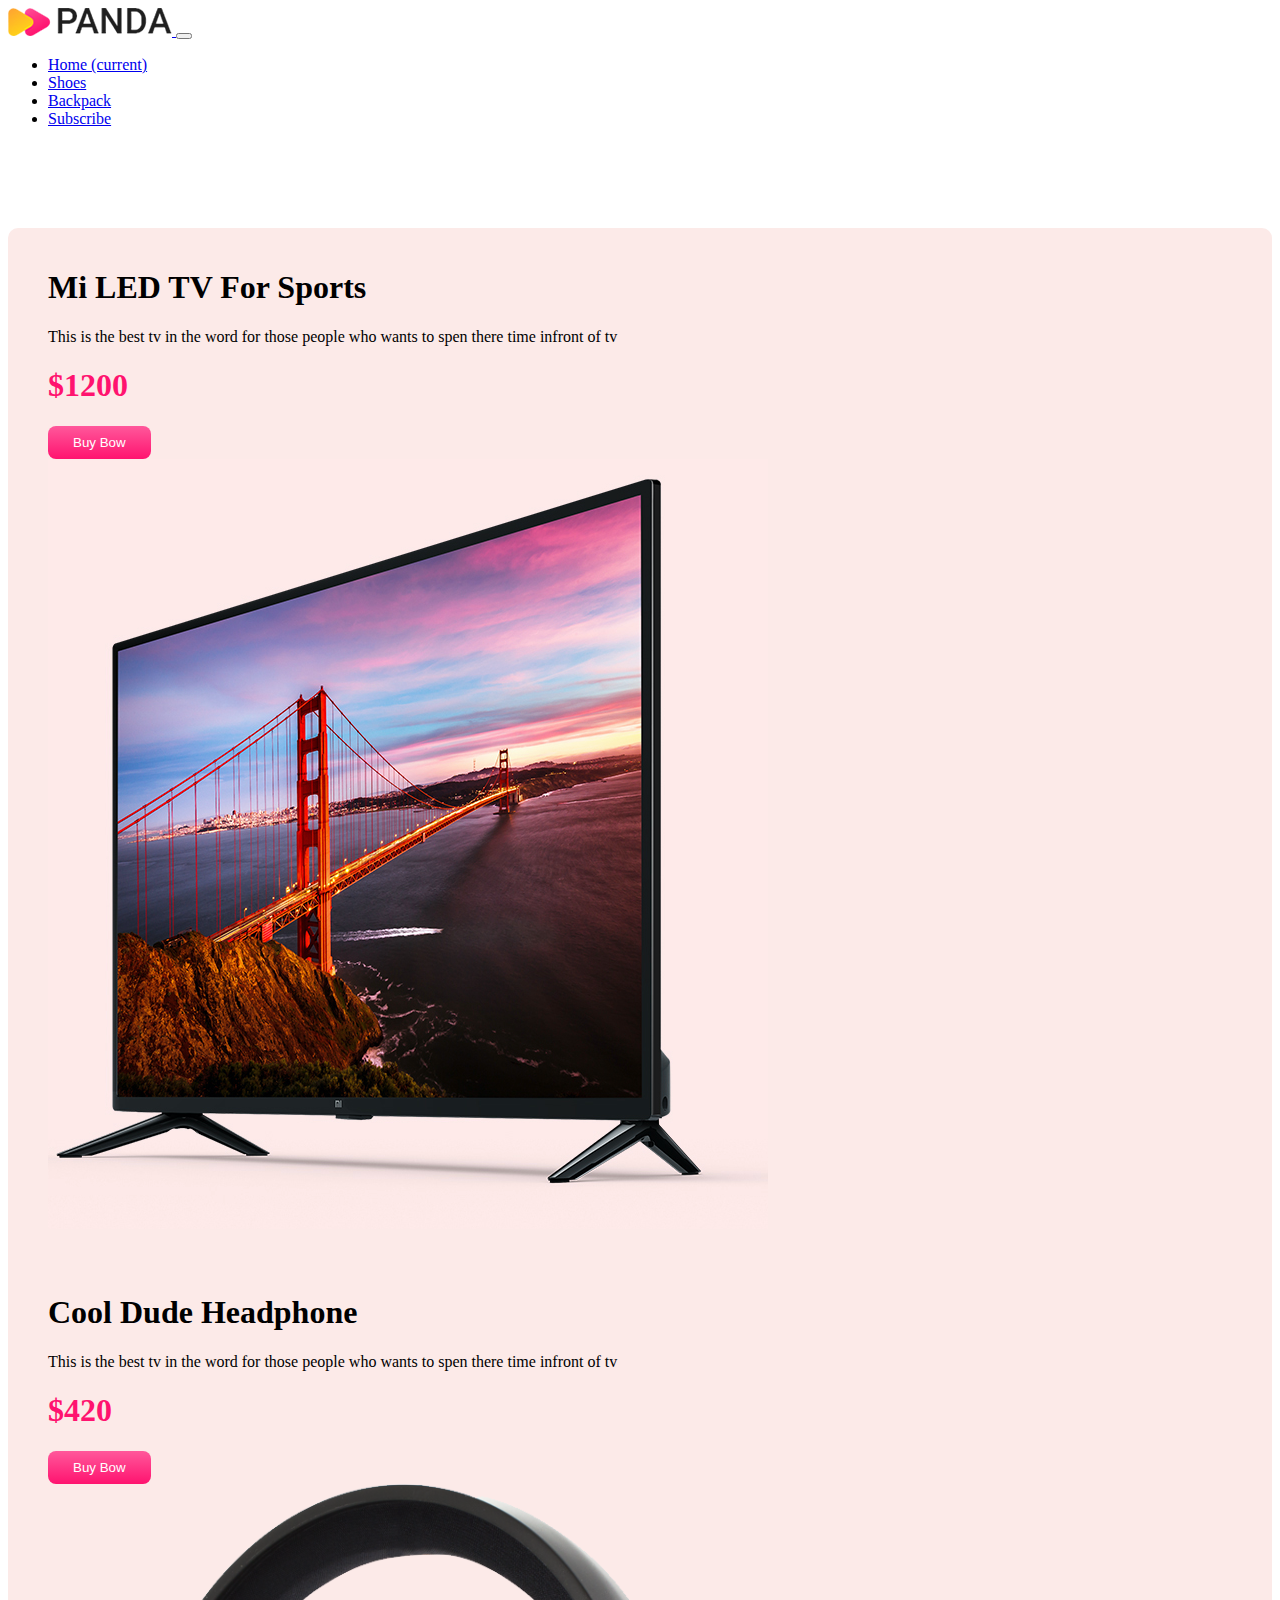
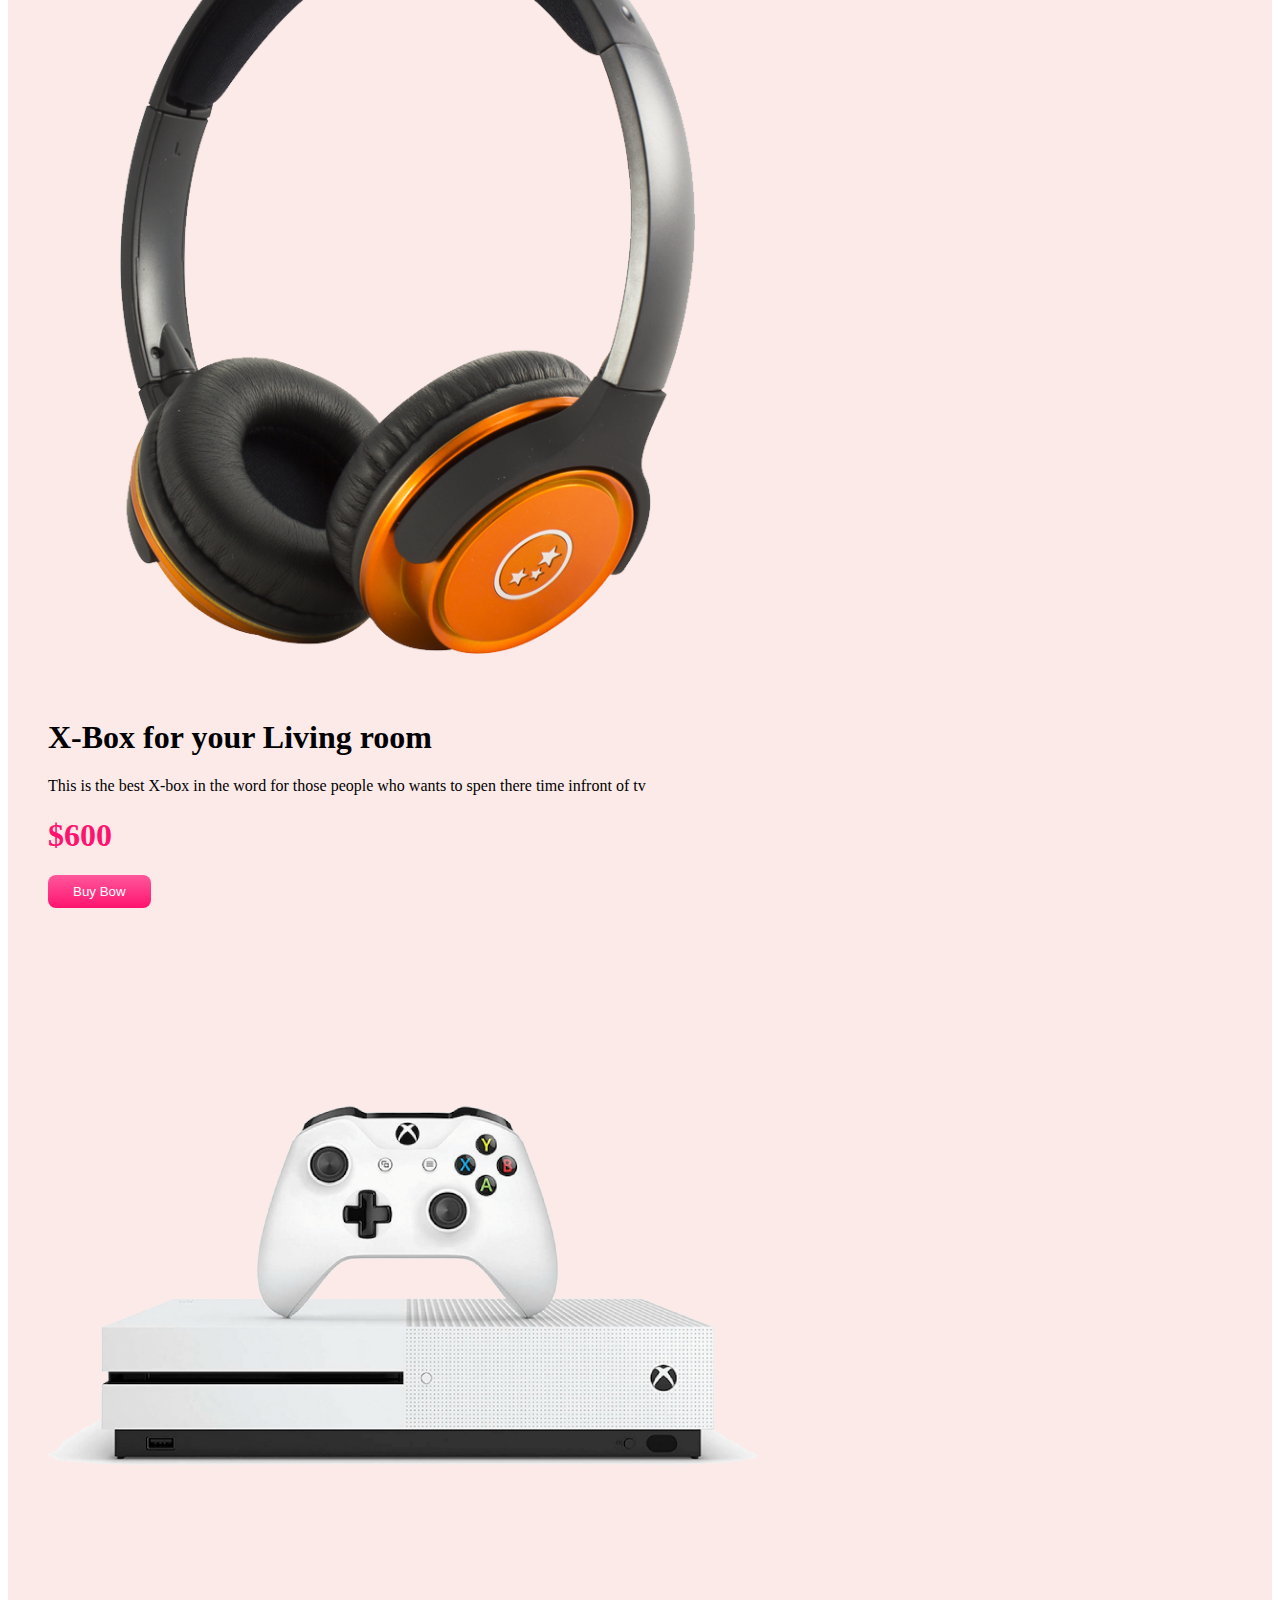
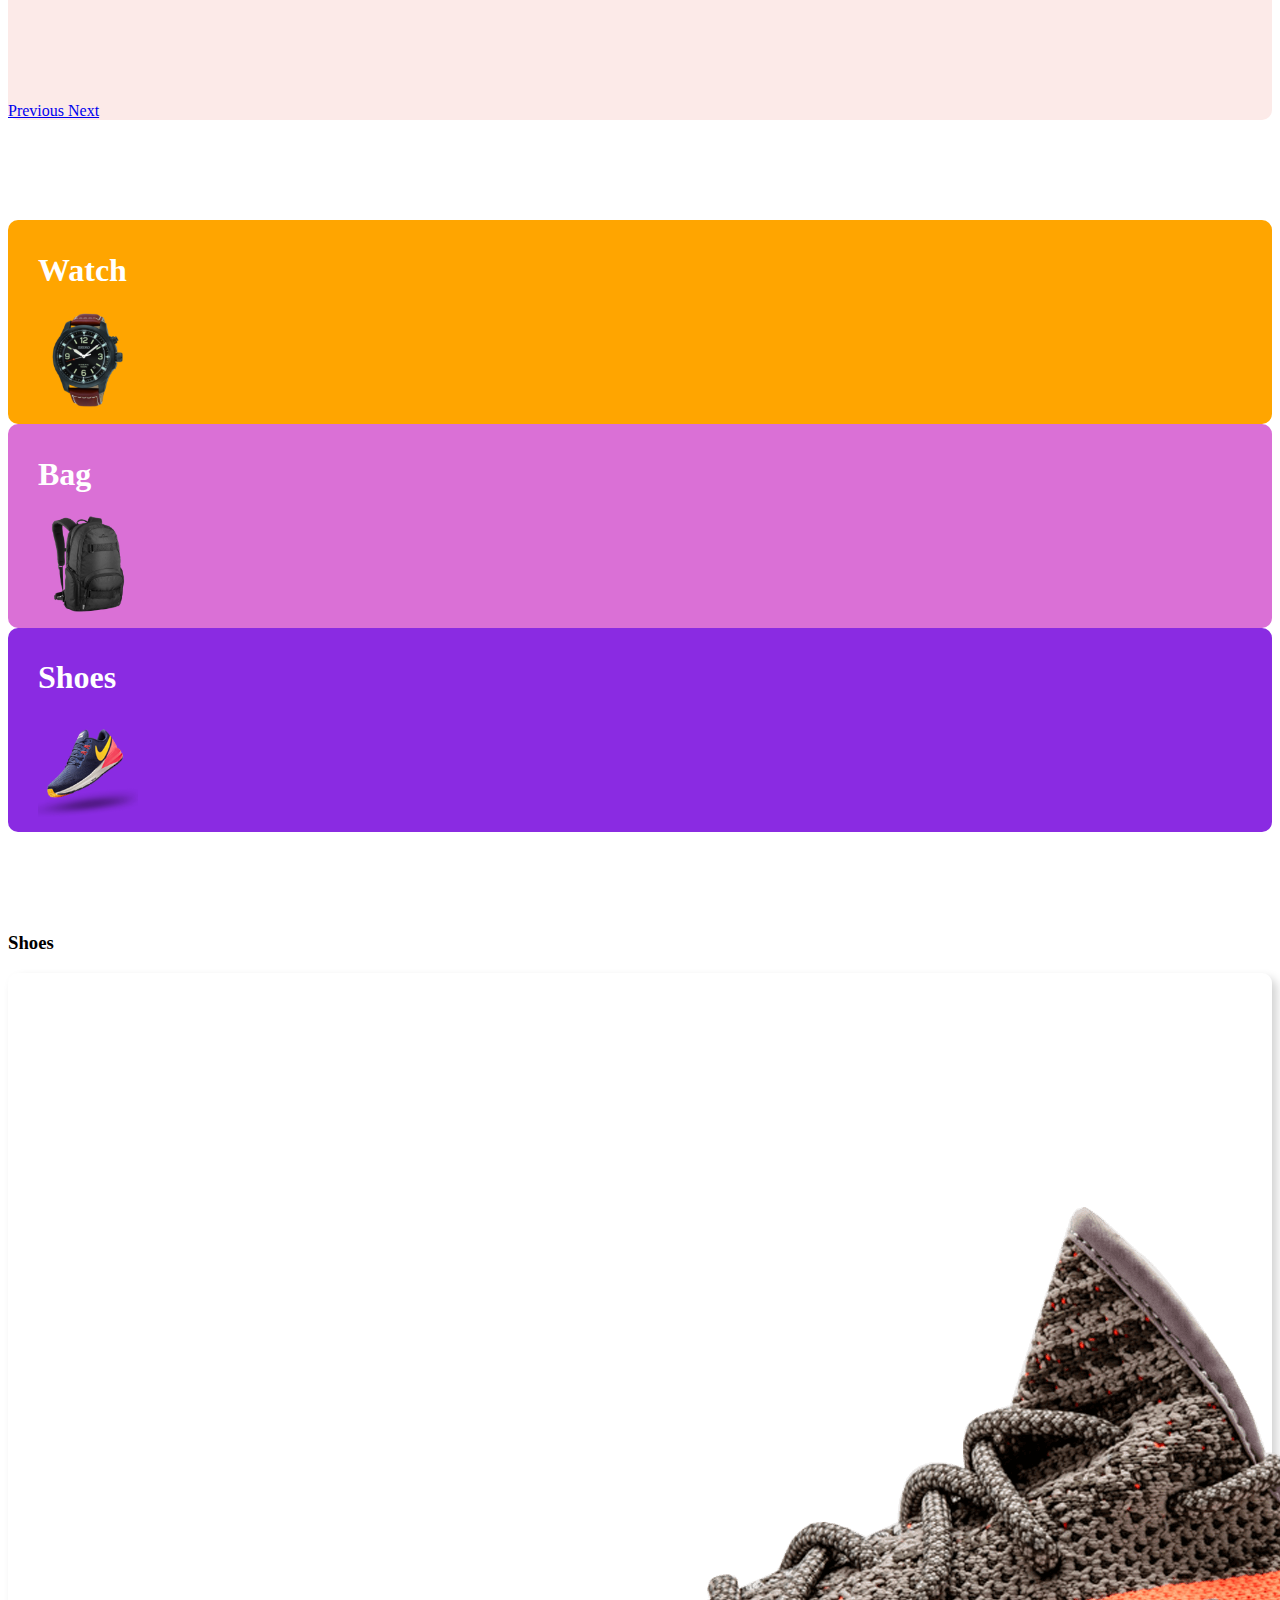
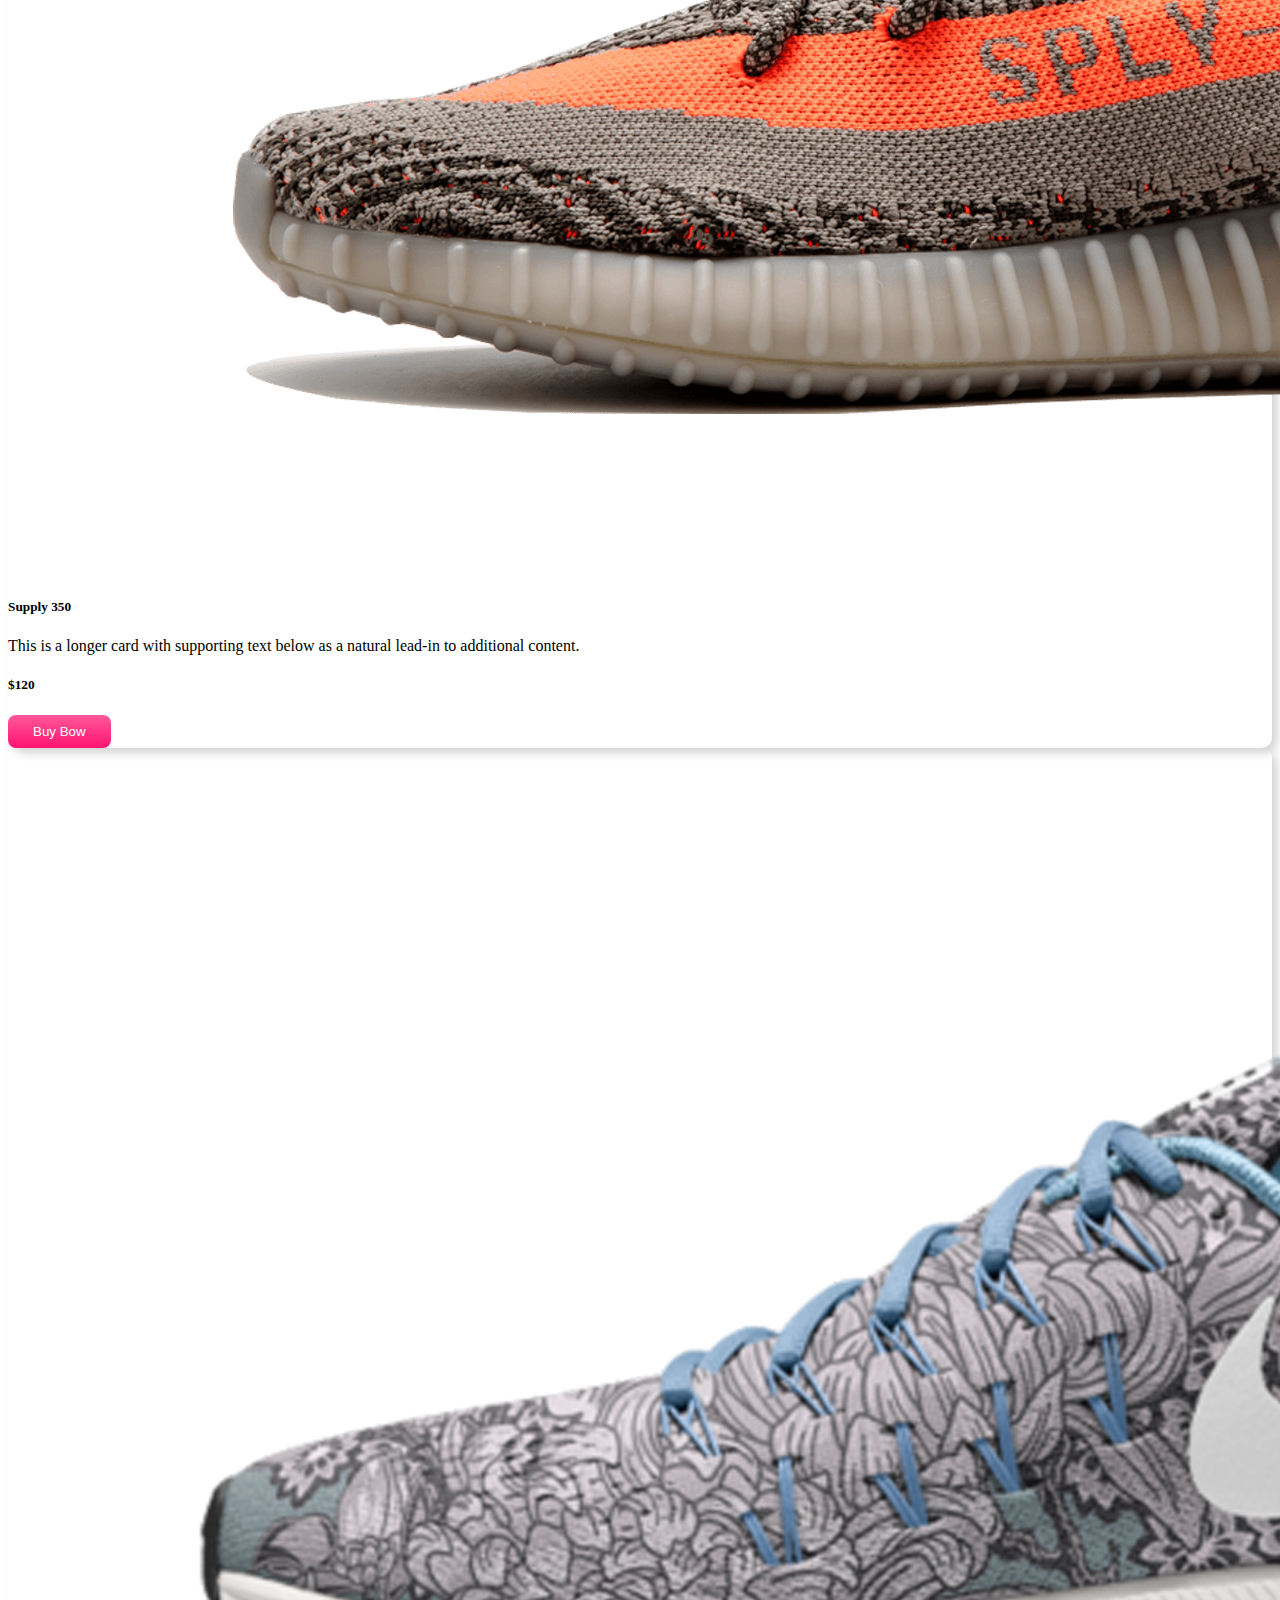
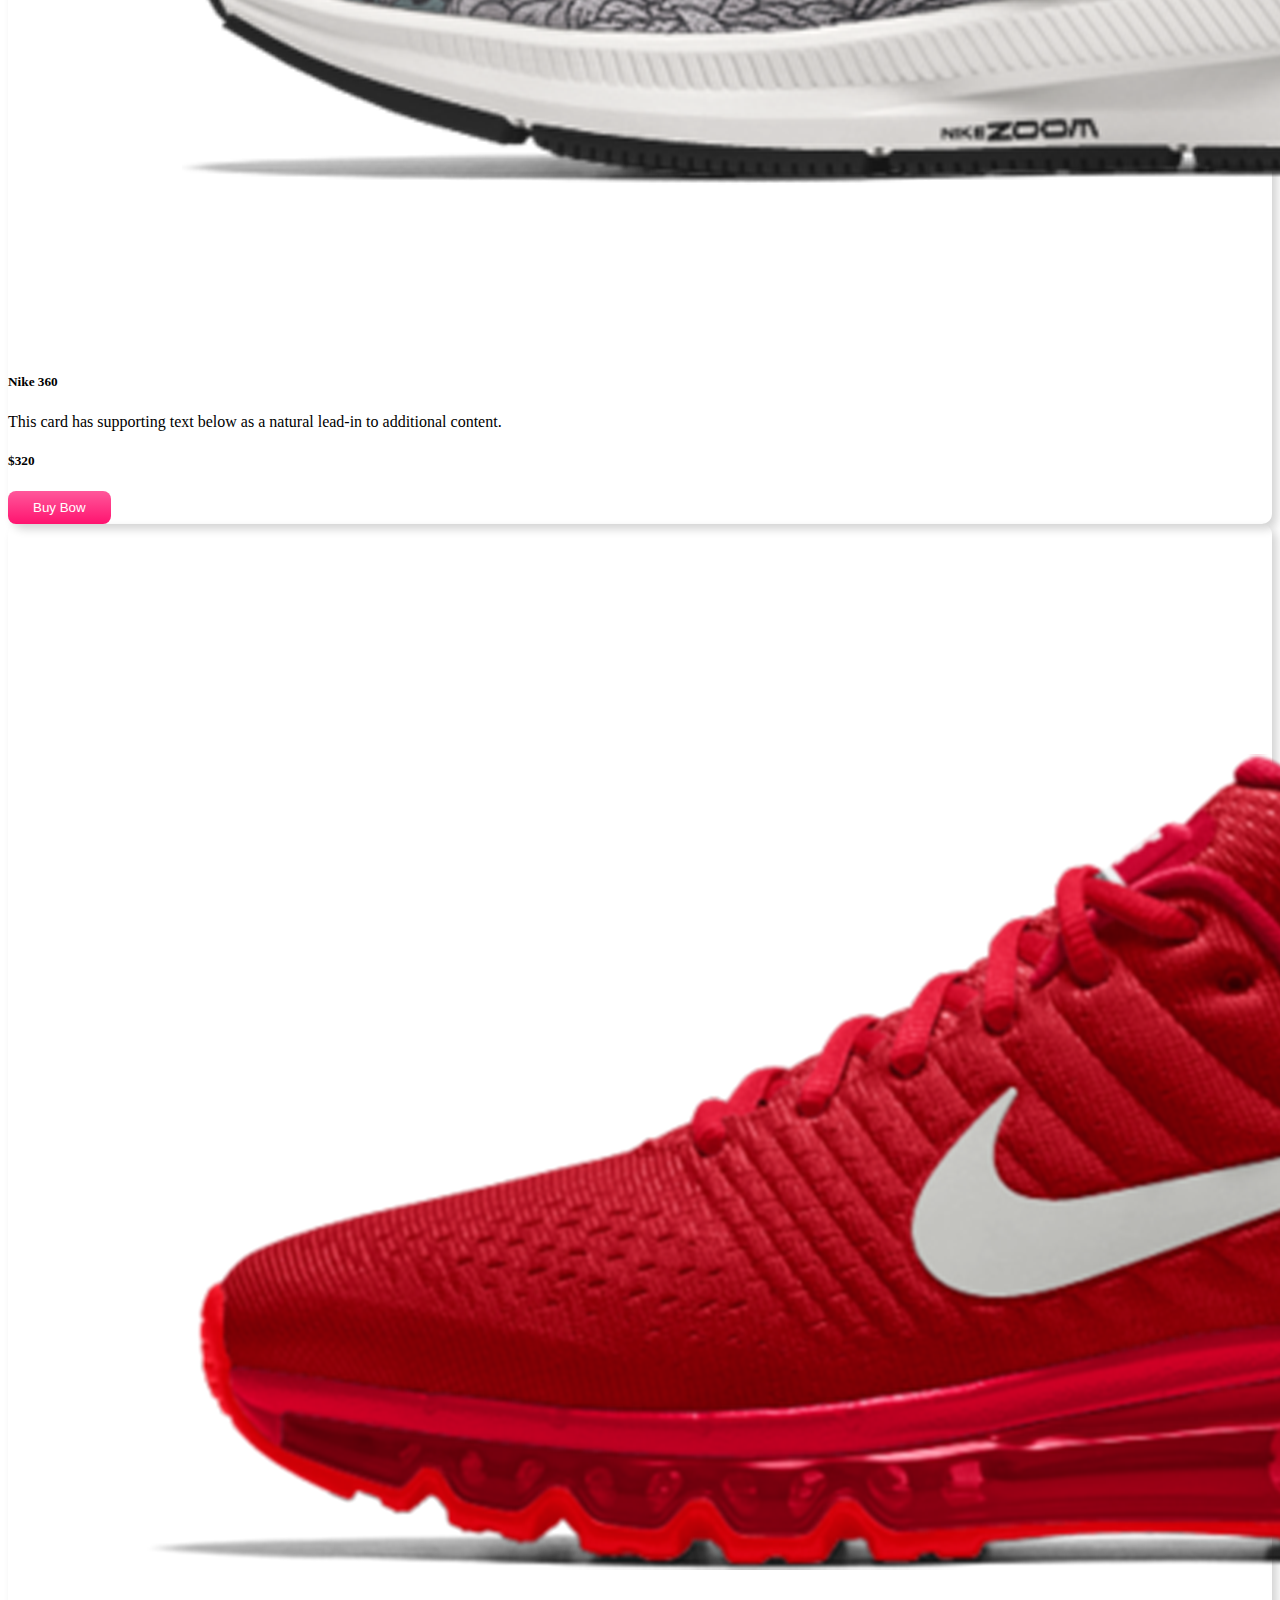
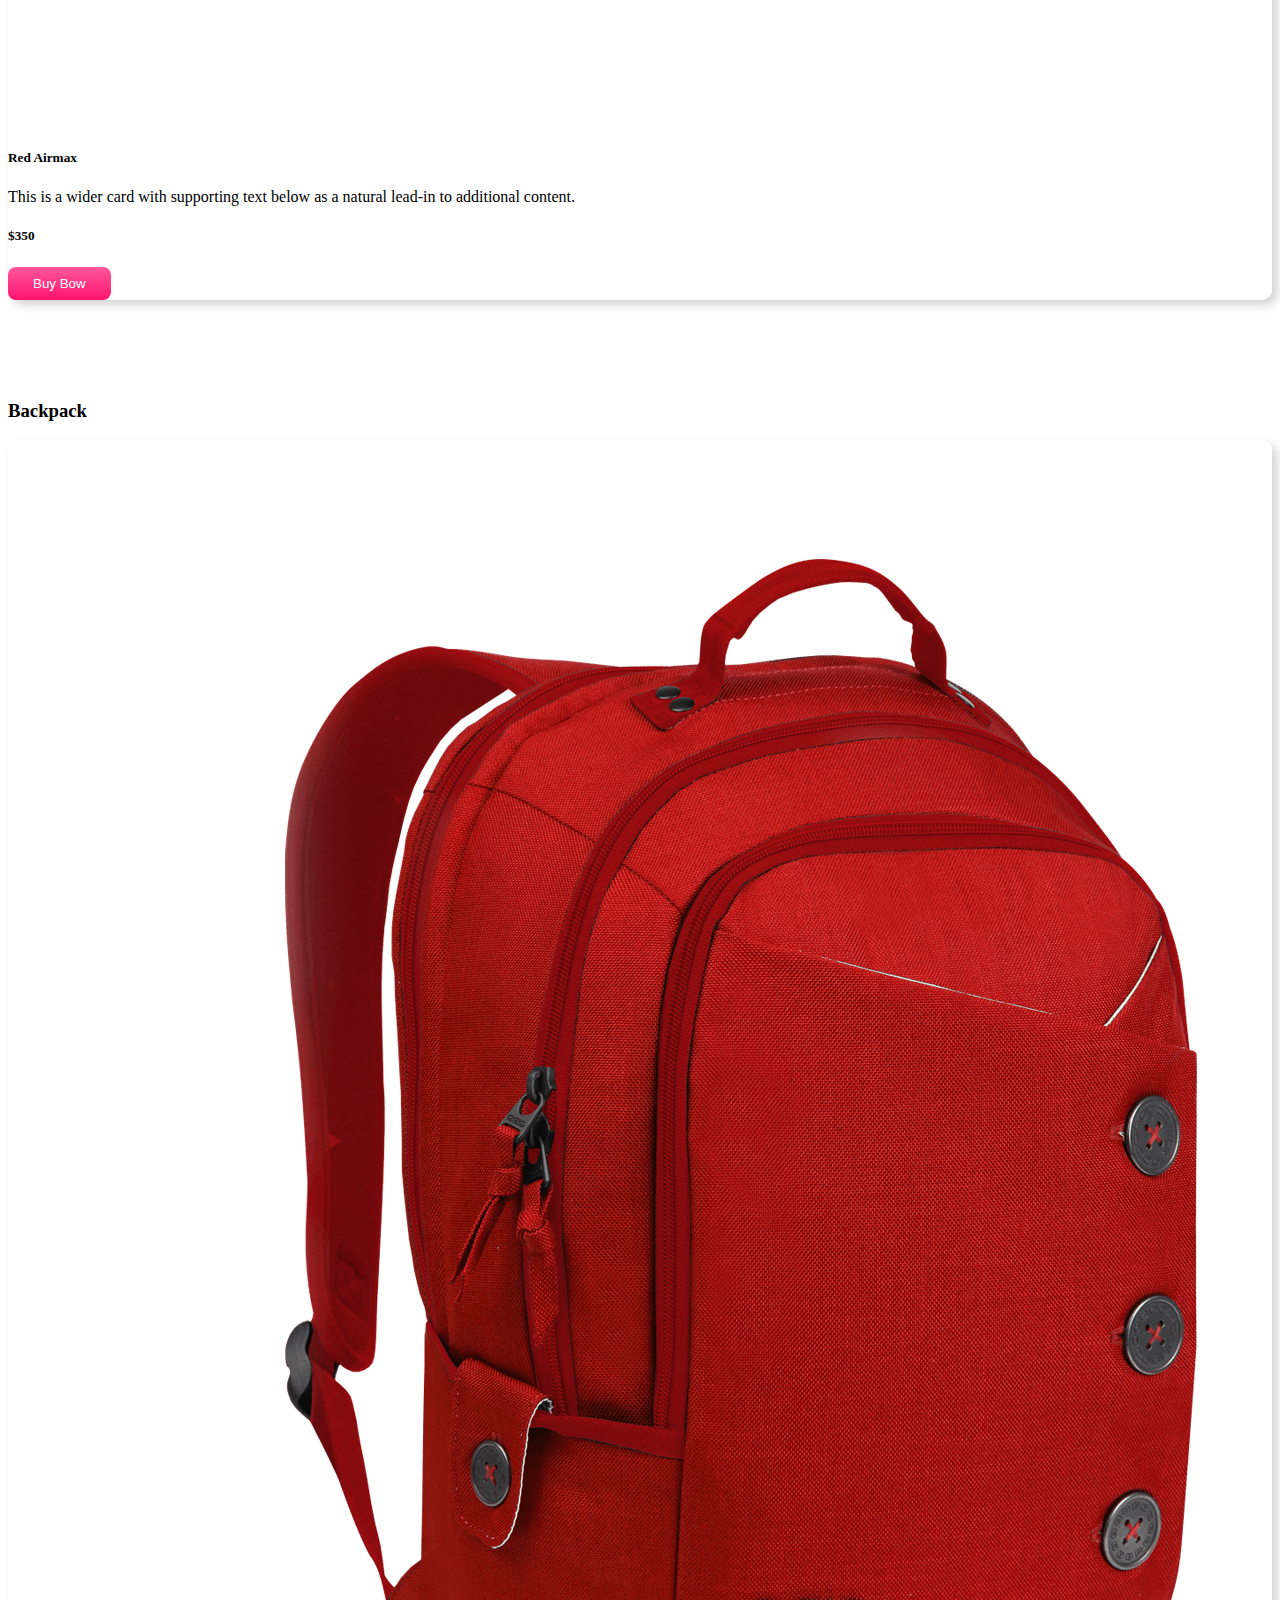
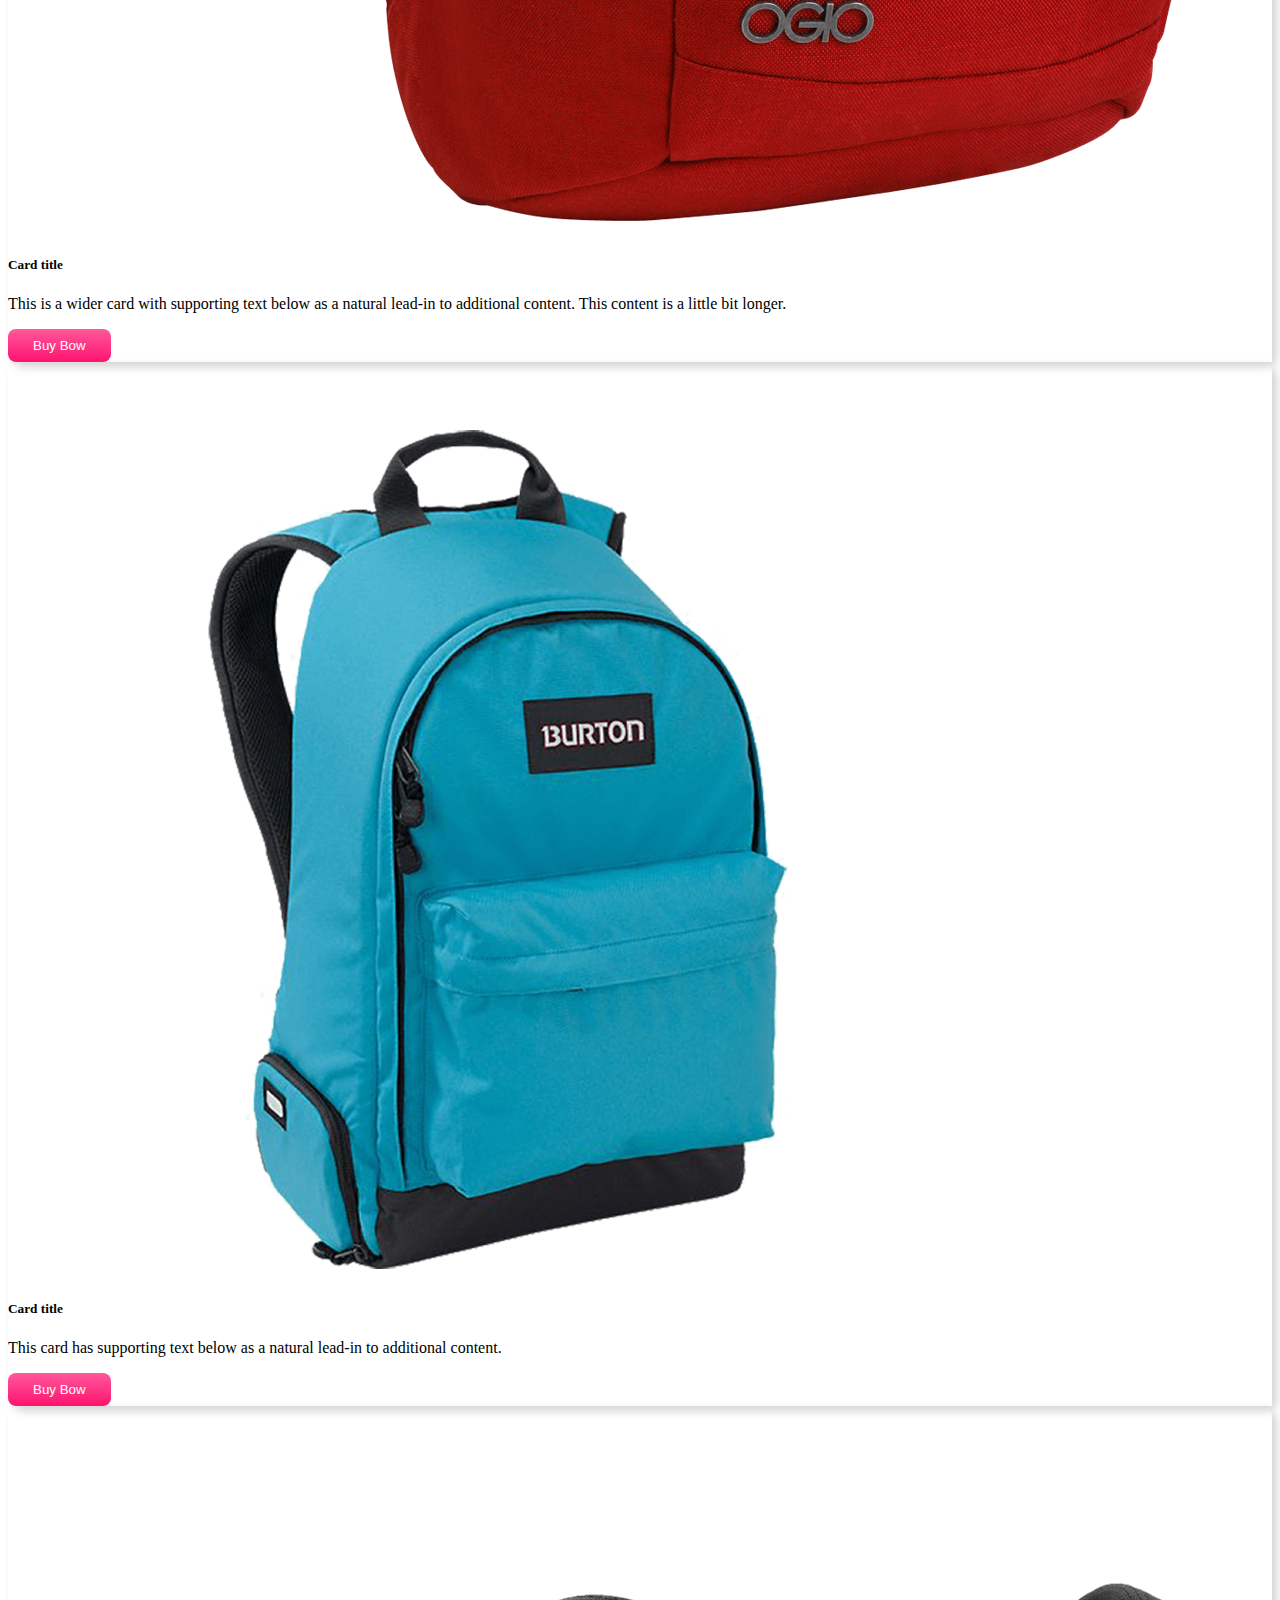
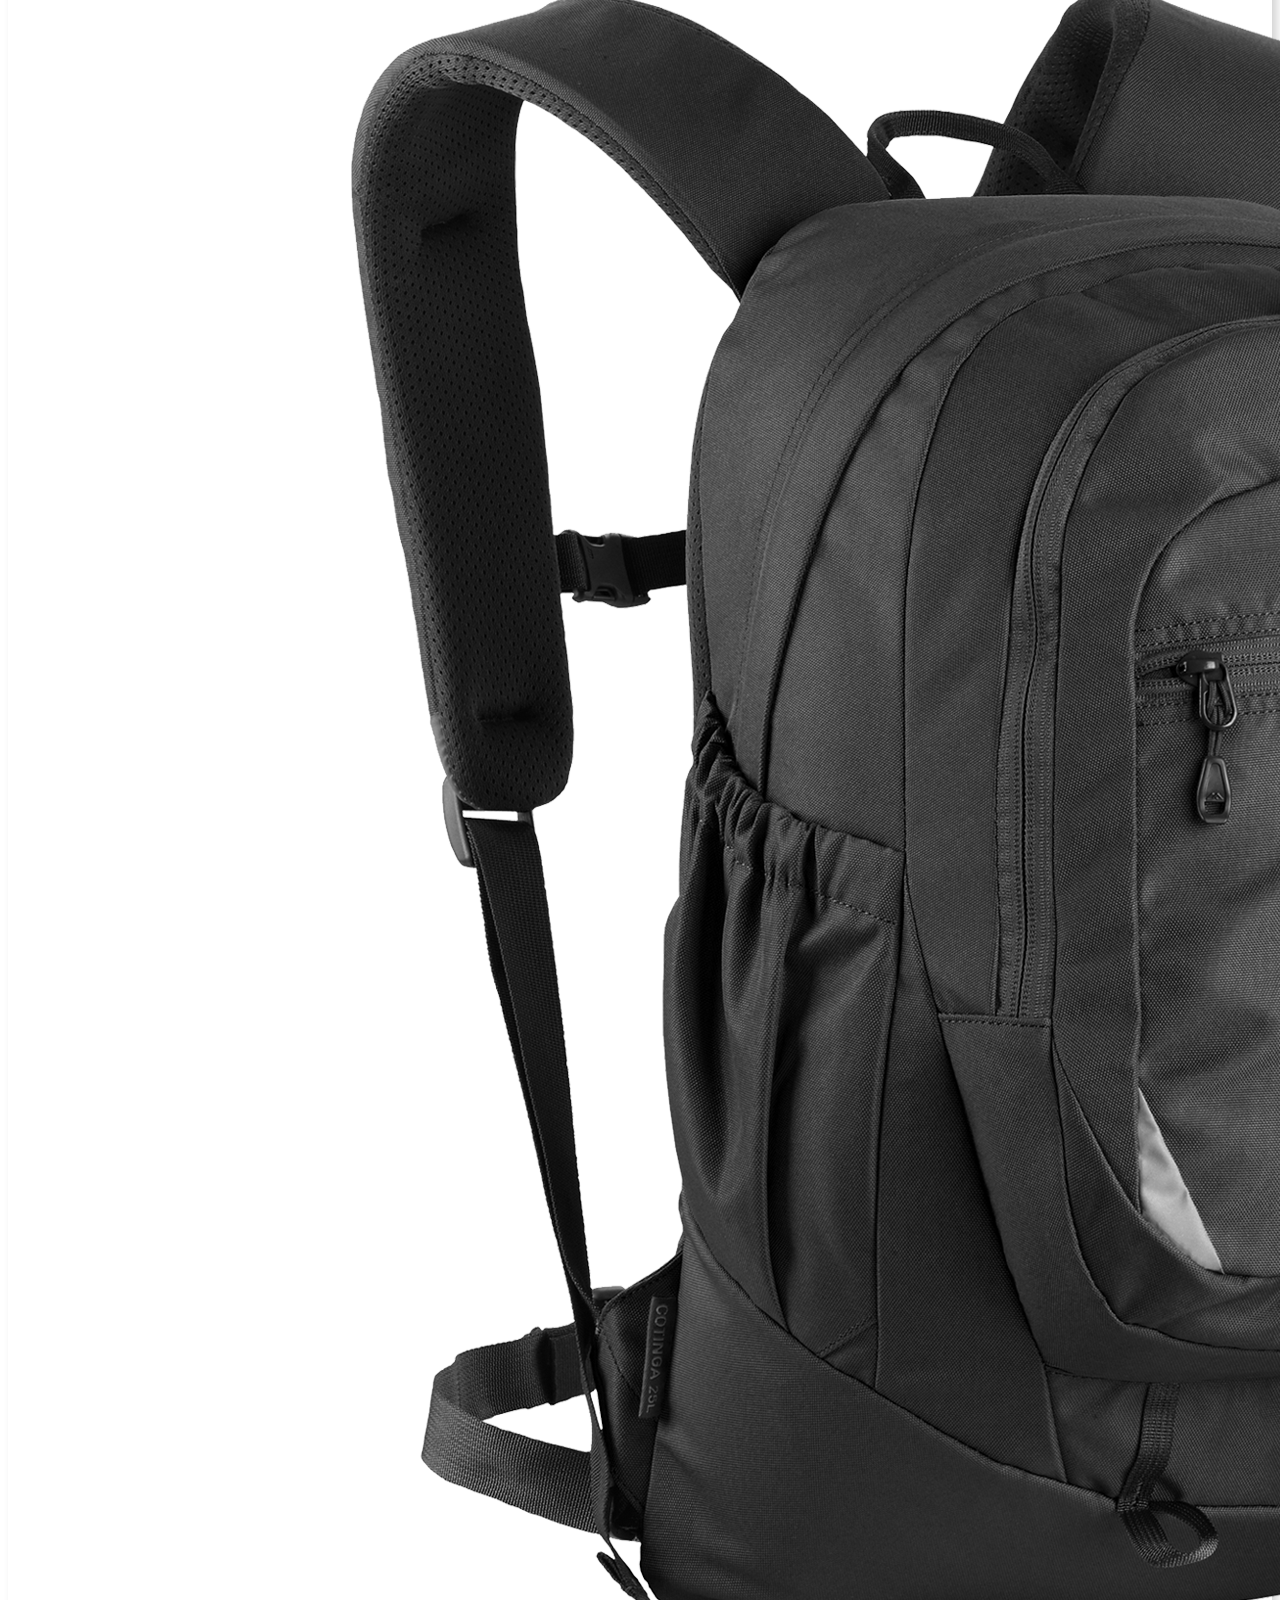
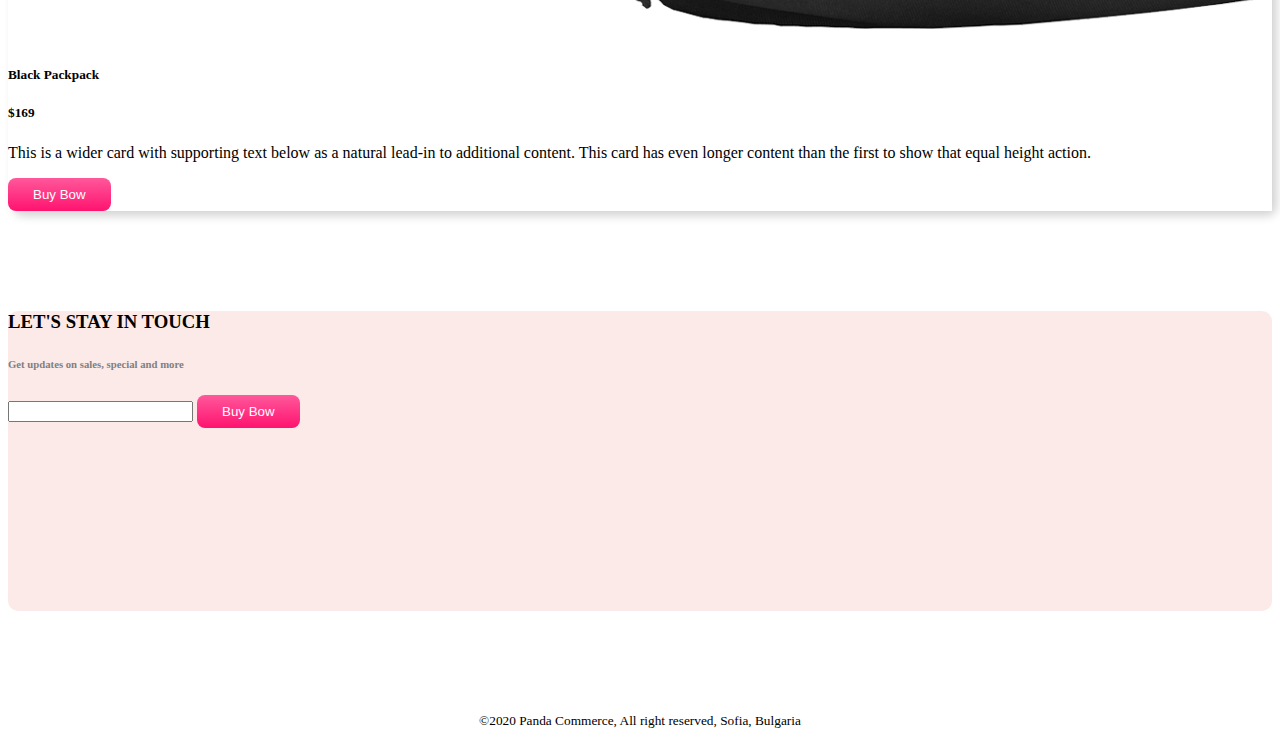
<file: images/index.html>
<!DOCTYPE html>
<html lang="en">
<head>
    <meta charset="UTF-8">
    <meta name="viewport" content="width=device-width, initial-scale=1.0">
    <title>Panda Commerce</title>
    <link rel="stylesheet" href="https://stackpath.bootstrapcdn.com/bootstrap/4.5.0/css/bootstrap.min.css" integrity="sha384-9aIt2nRpC12Uk9gS9baDl411NQApFmC26EwAOH8WgZl5MYYxFfc+NcPb1dKGj7Sk" crossorigin="anonymous">
    <link rel="stylesheet" href="style.css">
</head>
<body>
    <div class="container">
        <nav class="navbar navbar-expand-lg navbar-light bg-light">
            <a class="navbar-brand" href="#">
            <img src="logo.png" alt="">
            </a>
            <button class="navbar-toggler" type="button" data-toggle="collapse" data-target="#navbarNav" aria-controls="navbarNav" aria-expanded="false" aria-label="Toggle navigation">
              <span class="navbar-toggler-icon"></span>
            </button>
            <div class="collapse navbar-collapse" id="navbarNav">
              <ul class="navbar-nav">
                <li class="nav-item active">
                  <a class="nav-link" href="#">Home <span class="sr-only">(current)</span></a>
                </li>
                <li class="nav-item">
                  <a class="nav-link" href="shoes">Shoes</a>
                </li>
                <li class="nav-item">
                  <a class="nav-link" href="backpack">Backpack</a>
                </li>
                <li class="nav-item">
                  <a class="nav-link" href="subscribe" >Subscribe</a>
                </li>
              </ul>
            </div>
          </nav>
    </div>
    <div class="container">
        <div id="carouselExampleControls" class="carousel slide orange-bg" data-ride="carousel">
            <div class="carousel-inner">
              <div class="carousel-item active">
                <div class="row align-items-center">
                    <div class="col-md-7">
                        <h1>Mi LED TV For Sports</h1>
                        <p>This is the best tv in the word for those people who wants to spen there time infront of tv</p>
                        <h1 class="price">$1200</h1>
                        <button class="buy-now-button"> Buy Bow </button>

                    </div>
                    <div class="col-md-5">
                      <img src="banner-images/tv.png" class="d-block w-100" alt="...">

                    </div>
                </div>
              </div>
              <div class="carousel-item">
                  <div class="row align-items-center">
                      <div class="col-md-7">
                        <h1>Cool Dude Headphone</h1>
                        <p>This is the best tv in the word for those people who wants to spen there time infront of tv</p>
                        <h1 class="price">$420</h1>
                        <button class="buy-now-button"> Buy Bow </button>
                      </div>
                      <div class="col-md-5">
                        <img src="banner-images/headphone.png" class="d-block w-100" alt="...">

                      </div>
                  </div>
              </div>
              <div class="carousel-item">
                  <div class="row align-items-center">
                      <div class="col-md-7">
                        <h1>X-Box for your Living room</h1>
                        <p>This is the best X-box in the word for those people who wants to spen there time infront of tv</p>
                        <h1 class="price">$600</h1>
                        <button class="buy-now-button"> Buy Bow </button>
                      </div>
                      <div class="col-md-5">
                        <img src="banner-images/xbox.png" class="d-block w-100" alt="...">

                      </div>
                  </div>
              </div>
            </div>
            <a class="carousel-control-prev" href="#carouselExampleControls" role="button" data-slide="prev">
              <span class="carousel-control-prev-icon" aria-hidden="true"></span>
              <span class="sr-only">Previous</span>
            </a>
            <a class="carousel-control-next" href="#carouselExampleControls" role="button" data-slide="next">
              <span class="carousel-control-next-icon" aria-hidden="true"></span>
              <span class="sr-only">Next</span>
            </a>
          </div>
    </div>

    <div class="container categories">
        <div class="row">
            <div class="col-md-4">
              <div class="d-flex justify-content-between align-items-center cat1">
                <h1>Watch</h1>
                <img src="categories/watch.png" alt="">
              </div>
            </div>
            <div class="col-md-4">
           <div class="d-flex justify-content-between align-items-center cat2">
            <h1>Bag</h1>
            <img src="categories/bag.png" alt="">
           </div>
            </div>
            <div class="col-md-4">
                <div class="d-flex justify-content-between align-items-center cat3">
                    <h1>Shoes</h1>
                    <img src="categories/shoes.png" alt="">
                </div>
            </div>
        </div>
    </div>

<div class="container shoes" id="shoes">
    <h3>Shoes</h3>
    <div class="card-deck">
        <div class="card">
          <img src="shoes/shoe-1.png" class="card-img-top" alt="...">
          <div class="card-body">
            <h5 class="card-title">Supply 350</h5>
            <p class="card-text">This is a longer card with supporting text below as a natural lead-in to additional content.</p>
           <h5>$120</h5>
           <button class="buy-now-button"> Buy Bow </button>
          </div>
        </div>
        <div class="card">
          <img src="shoes/shoe-2.png" class="card-img-top" alt="...">
          <div class="card-body">
            <h5 class="card-title">Nike 360</h5>
            <p class="card-text">This card has supporting text below as a natural lead-in to additional content.
            </p>
            <h5>$320</h5>
            <button class="buy-now-button"> Buy Bow </button>
          </div>
        </div>
        <div class="card">
          <img src="shoes/shoe-3.png" class="card-img-top" alt="...">
          <div class="card-body">
            <h5 class="card-title">Red Airmax</h5>
            <p class="card-text">This is a wider card with supporting text below as a natural lead-in to additional content.</p>
            <h5>$350</h5>
            <button class="buy-now-button"> Buy Bow </button>
          </div>
        </div>
      </div>
</div>

<div class="container" id="backpack">
    <h3>Backpack</h3>
    <div class="card-deck">
        <div class="card">
          <img src="bags/bag-1.png" class="card-img-top" alt="...">
          <div class="card-body">
            <h5 class="card-title">Card title</h5>
            <p class="card-text">This is a wider card with supporting text below as a natural lead-in to additional content. This content is a little bit longer.</p>
          </div>
          <div class="card-footer">
            <button class="buy-now-button"> Buy Bow </button>
          </div>
        </div>
        <div class="card">
          <img src="bags/bag-2.png" class="card-img-top" alt="...">
          <div class="card-body">
            <h5 class="card-title">Card title</h5>
            <p class="card-text">This card has supporting text below as a natural lead-in to additional content.</p>
          </div>
          <div class="card-footer">
            <button class="buy-now-button"> Buy Bow </button>
          </div>
        </div>
        <div class="card">
          <img src="bags/bag-3.png" class="card-img-top" alt="...">
          <div class="card-body">
            <h5 class="card-title">Black Packpack</h5>
            <h5>$169</h5>
            <p class="card-text">This is a wider card with supporting text below as a natural lead-in to additional content. This card has even longer content than the first to show that equal height action.</p>
          </div>
          <div class="card-footer">
            <button class="buy-now-button"> Buy Bow </button>
          </div>
        </div>
      </div>
</div>

<div class="container d-flex align-items-md-center justify-content-center orange-bg" id="subscribe">
    <div>
        <h3>LET'S STAY IN TOUCH</h3>
        <h6>Get updates on sales, special and more</h6>
        <input class="form-control" type="text">
        <button class="buy-now-button"> Buy Bow </button>
    </div>
</div>


<footer>
    <p>
      <small>©2020 Panda Commerce, All right reserved, Sofia, Bulgaria  </small>  
    </p>
</footer>
    <script src="https://code.jquery.com/jquery-3.5.1.slim.min.js" integrity="sha384-DfXdz2htPH0lsSSs5nCTpuj/zy4C+OGpamoFVy38MVBnE+IbbVYUew+OrCXaRkfj" crossorigin="anonymous"></script>
    <script src="https://cdn.jsdelivr.net/npm/popper.js@1.16.0/dist/umd/popper.min.js" integrity="sha384-Q6E9RHvbIyZFJoft+2mJbHaEWldlvI9IOYy5n3zV9zzTtmI3UksdQRVvoxMfooAo" crossorigin="anonymous"></script>
    <script src="https://stackpath.bootstrapcdn.com/bootstrap/4.5.0/js/bootstrap.min.js" integrity="sha384-OgVRvuATP1z7JjHLkuOU7Xw704+h835Lr+6QL9UvYjZE3Ipu6Tp75j7Bh/kR0JKI" crossorigin="anonymous"></script>  
</body>
</html>
</file>
<file: images/style.css>
.container{
margin-bottom: 100px;
}
.orange-bg{
    background-color: #fceae8;
    border-radius: 10px;
}
.carousel-item{
    padding: 20px 40px;
}
.price{
    color: #ff136f;
}
.buy-now-button{
    background-image: linear-gradient(to bottom,#ff589b 0%, #ff136f 100% );
    color: #fff;
    border: none;
    border-radius: 8px;
    padding: 9px 25px;
    cursor: pointer;
}
.cat1, .cat2, .cat3{
    padding: 10px 30px;
    border-radius: 10px;
}
.cat1{
    background-color: orange;
    <h5>$120</h5>
}
.cat2{
    background-color: orchid;
}
.cat3{
    background-color: blueviolet;
}
.categories h1{
    color: white
}
.categories img{
    width: 100px;
}
.card{
    border: none;
    border-radius: 10px;
    box-shadow: 5px 5px 10px lightgray;
}
.card-footer{
    background-color: white;
    border-top: none;
}
#subscribe{
    height: 300px;
}
#subscribe h6{
    color: grey;
}
footer{
    text-align: center;
}
</file>
